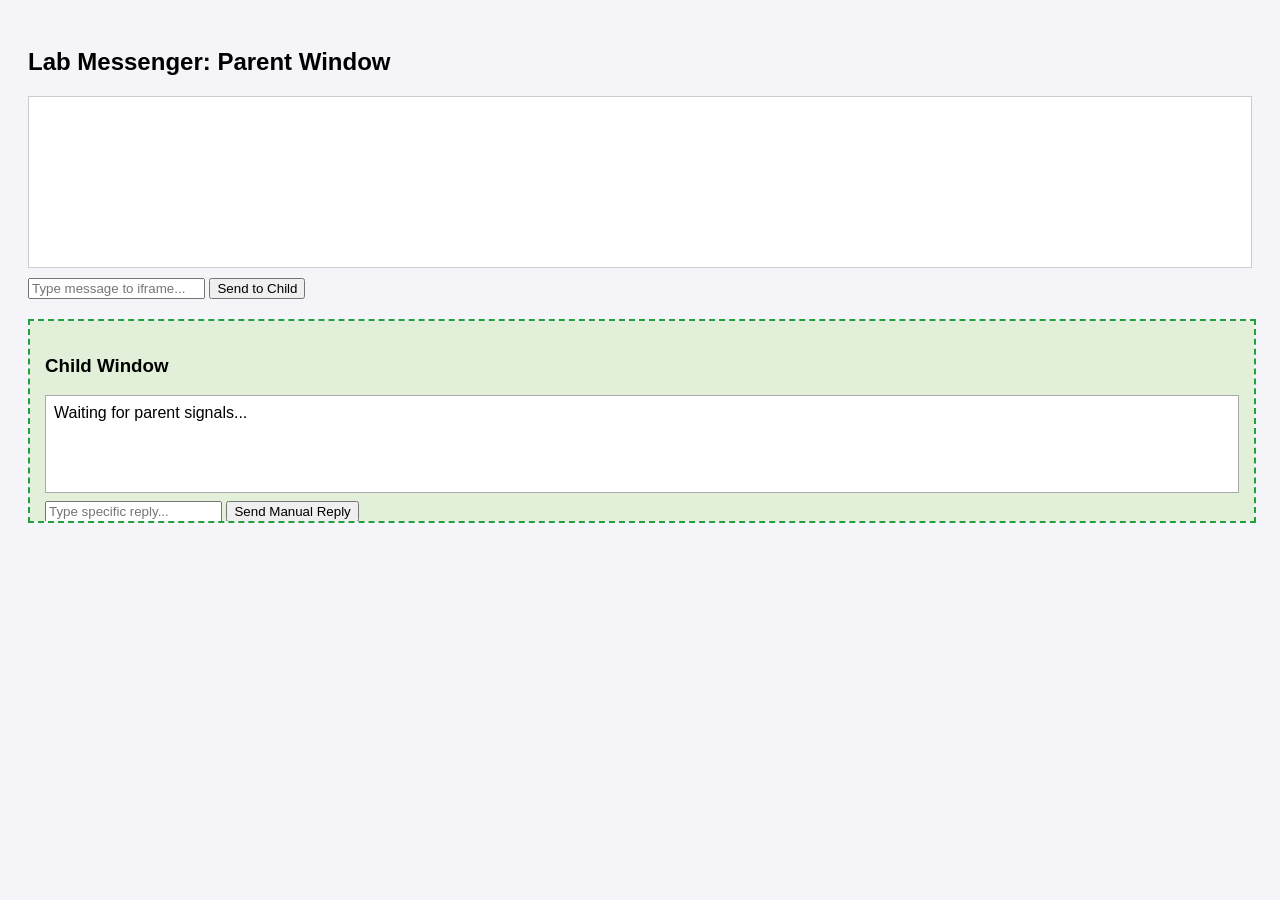
<file: index.html>
<!DOCTYPE html>
<html lang="en">
<head>
    <meta charset="UTF-8">
    <title>Lab Chat - Parent Window</title>
    <link rel="stylesheet" href="style.css">
</head>
<body class="page-index">

    <h2>Lab Messenger: Parent Window</h2>
    <div id="chat-box"></div>
    
    <input type="text" id="parent-input" placeholder="Type message to iframe...">
    <button onclick="sendMessageToChild()">Send to Child</button>

    <!--  Child Window -->
    <iframe id="child-iframe" src="child.html"></iframe>

    <script src="js/parent.js"></script>
</body>
</html>
</file>
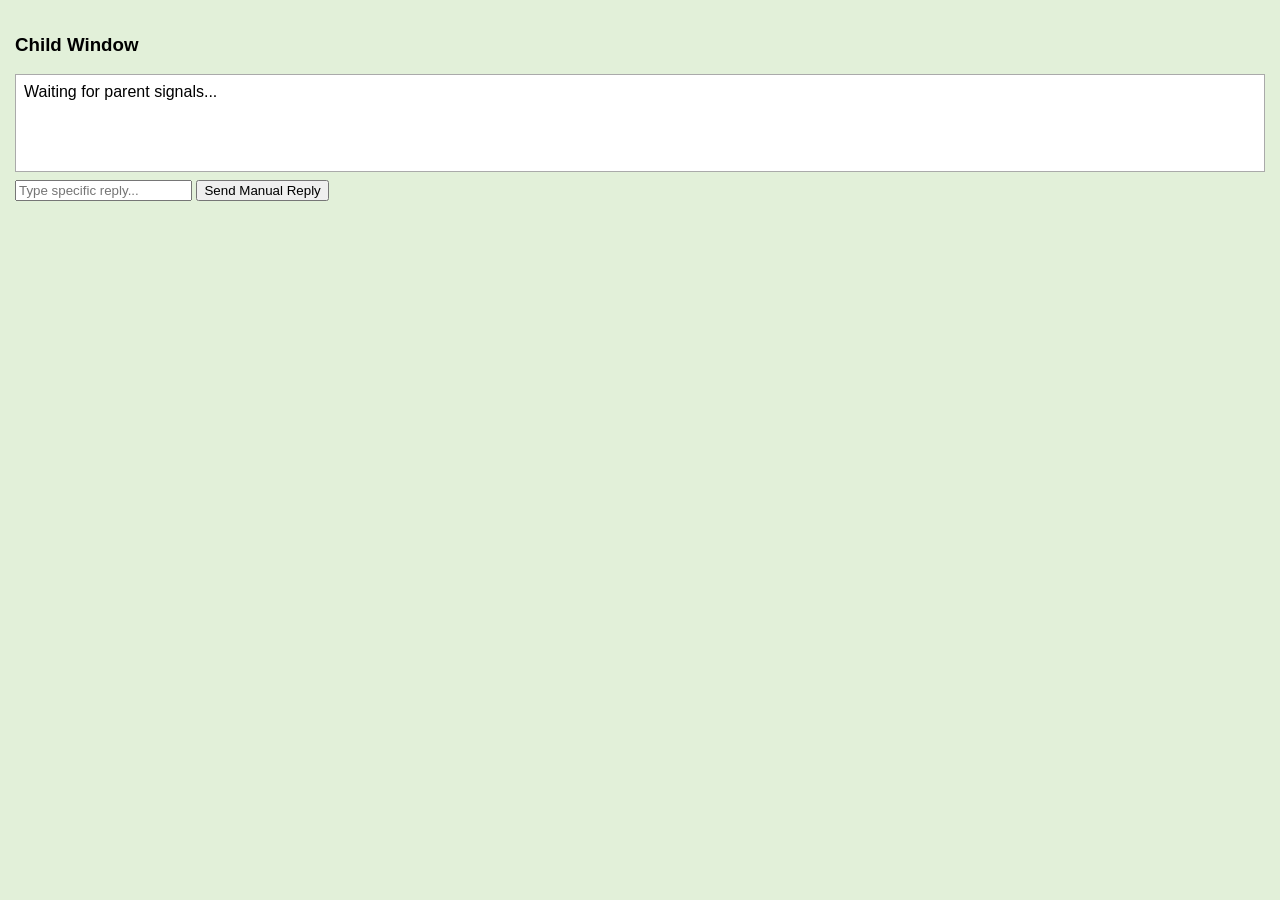
<file: child.html>
<!DOCTYPE html>
<html lang="en">
<head>
    <meta charset="UTF-8">
    <title>Lab Chat - Child Window</title>
    <link rel="stylesheet" href="style.css">
</head>
<body class="page-child">

    <h3>Child Window</h3>
    <div id="child-log">Waiting for parent signals...</div>
    
    <input type="text" id="child-reply" placeholder="Type specific reply...">
    <!-- This tracks who sent the last message so we can reply manually if needed -->
    <button onclick="sendManualReply()">Send Manual Reply</button>

    <script src="js/child.js"> </script>
</body>
</html>
</file>
<file: style.css>
body { 
  font-family: sans-serif; 
   }
/* index */
.page-index {
  padding: 20px; 
  background: #f4f4f9;
}
#chat-box { 
  border: 1px solid #ccc; 
  height: 150px; 
  overflow-y: auto; 
  background: white; 
  padding: 10px; 
  margin-bottom: 10px; }
iframe { 
  width: 100%; 
  height: 200px; 
  border: 2px dashed #21a13d; 
  margin-top: 20px; }


/*child*/
.page-child {
  padding: 15px; 
  background: #e2f0d9; 
  margin: 0; 
}
#child-log { 
  background: white; 
  padding: 8px; 
  height: 80px; 
  overflow-y: auto; 
  border: 1px solid #aaa; 
  margin-bottom: 8px;
}
</file>
